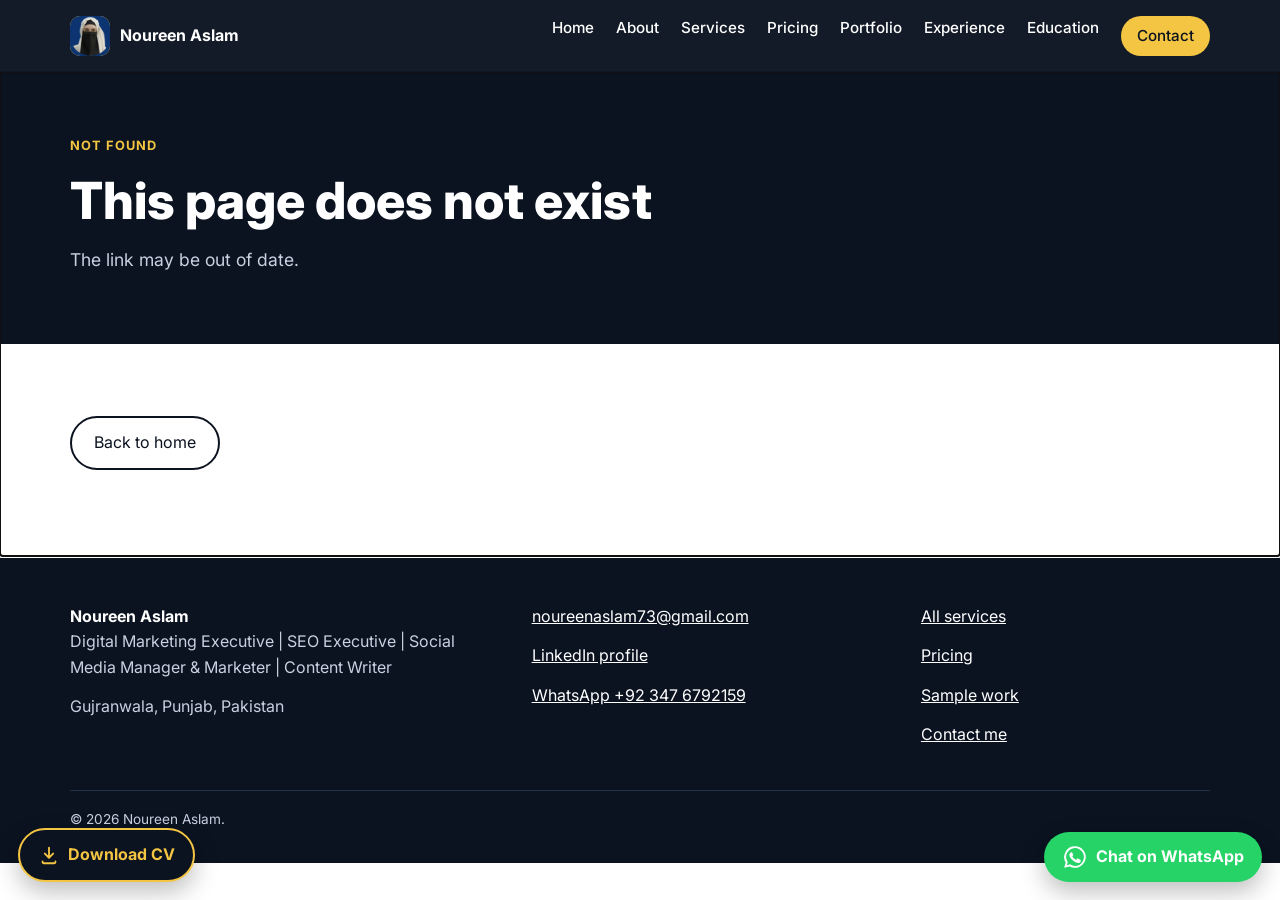
<file: index.html>
<!DOCTYPE html>
<html lang="en">
<head>
  <meta charset="UTF-8" />
  <meta name="viewport" content="width=device-width, initial-scale=1.0" />
  <title>Noureen Aslam | Local SEO Expert Pakistan &amp; SEO Executive</title>
  <meta name="description" content="Local SEO expert in Pakistan. Noureen Aslam helps B2B SaaS &amp; local businesses rank higher on Google Maps with Google Business Profile optimization, SEO, content &amp; social media." />
  <link rel="canonical" href="https://noureenportfolio.vercel.app/" />
  <meta property="og:title" content="Noureen Aslam | Local SEO Expert in Pakistan" />
  <meta property="og:description" content="Google Business Profile optimization, local SEO, SEO, content writing and social media services — helping B2B SaaS &amp; local businesses get found on Google." />
  <meta property="og:type" content="website" />
  <meta property="og:url" content="https://noureenportfolio.vercel.app/" />
  <meta property="og:site_name" content="Noureen Aslam" />
  <meta property="og:locale" content="en_US" />
  <meta property="og:image" content="https://noureenportfolio.vercel.app/assets/images/og-cover.png" />
  <meta name="twitter:card" content="summary_large_image" />
  <meta name="twitter:title" content="Noureen Aslam | Local SEO Expert in Pakistan" />
  <meta name="twitter:description" content="Google Business Profile optimization, local SEO, SEO, content writing and social media services." />
  <meta name="twitter:image" content="https://noureenportfolio.vercel.app/assets/images/og-cover.png" />
  <script type="application/ld+json">
  {
    "@context": "https://schema.org",
    "@type": "Person",
    "name": "Noureen Aslam",
    "jobTitle": "Digital Marketing Executive | Local SEO Expert",
    "description": "Digital marketing professional helping B2B SaaS & software companies and local businesses strengthen their online visibility through SEO, local SEO, Google Business Profile optimization, content marketing and social media marketing.",
    "url": "https://noureenportfolio.vercel.app/",
    "image": "https://noureenportfolio.vercel.app/assets/images/Noureen-Digital-Profile.png",
    "address": {
      "@type": "PostalAddress",
      "addressLocality": "Gujranwala",
      "addressRegion": "Punjab",
      "addressCountry": "PK"
    },
    "sameAs": [
      "https://www.linkedin.com/in/noureen-digitalmarketer/"
    ],
    "knowsAbout": ["SEO", "Local SEO", "Google Business Profile", "Google Maps SEO", "Content Marketing", "Social Media Marketing", "Digital Marketing Strategy", "LinkedIn Marketing"]
  }
  </script>
  <script type="application/ld+json">
  {
    "@context": "https://schema.org",
    "@type": "FAQPage",
    "mainEntity": [
      {
        "@type": "Question",
        "name": "What is local SEO?",
        "acceptedAnswer": {
          "@type": "Answer",
          "text": "Local SEO is the process of improving a business's visibility in local Google search results and on Google Maps, so nearby customers find it first. It includes Google Business Profile optimization, local keywords, reviews and local citations."
        }
      },
      {
        "@type": "Question",
        "name": "How much does local SEO cost in Pakistan?",
        "acceptedAnswer": {
          "@type": "Answer",
          "text": "It depends on the business and its goals. My one-time projects start at PKR 25,000 and monthly plans start at PKR 40,000. Every project starts with a free mini-audit — contact me for an exact quote."
        }
      },
      {
        "@type": "Question",
        "name": "How long does local SEO take to show results?",
        "acceptedAnswer": {
          "@type": "Answer",
          "text": "Most businesses see movement in 2 to 4 months, depending on competition and the starting point. I never promise guaranteed rankings — I report real progress every month."
        }
      },
      {
        "@type": "Question",
        "name": "Do you work with SaaS companies?",
        "acceptedAnswer": {
          "@type": "Answer",
          "text": "Yes. I help B2B SaaS and software companies strengthen their online visibility with SEO, content and LinkedIn marketing, alongside local SEO for local businesses."
        }
      }
    ]
  }
  </script>
  <link rel="icon" href="/assets/images/favicon.svg" type="image/svg+xml" />
  <link rel="preconnect" href="https://fonts.googleapis.com" />
  <link rel="preconnect" href="https://fonts.gstatic.com" crossorigin />
  <link href="https://fonts.googleapis.com/css2?family=Inter:wght@400;500;600;700;800&display=swap" rel="stylesheet" />
  <link rel="stylesheet" href="/styles.css" />
</head>
<body>
  <a class="skip-link" href="#app">Skip to content</a>

  <header class="site-header">
    <div class="container nav-wrap">
      <a href="/" class="brand" aria-label="Noureen Aslam home">
        <span class="brand-mark" aria-hidden="true">
          <span class="photo-fallback">NA</span>
          <img data-photo src="/assets/images/linkedin-picture.png" alt="" width="40" height="40" decoding="async" />
        </span>
        <span class="brand-text">Noureen Aslam</span>
      </a>
      <button class="nav-toggle" aria-expanded="false" aria-controls="main-nav" aria-label="Open menu">Menu</button>
      <nav id="main-nav" class="main-nav" aria-label="Main navigation">
        <a href="/">Home</a>
        <a href="/about">About</a>
        <a href="/services">Services</a>
        <a href="/pricing">Pricing</a>
        <a href="/portfolio">Portfolio</a>
        <a href="/experience">Experience</a>
        <a href="/education">Education</a>
        <a href="/contact" class="nav-cta">Contact</a>
      </nav>
    </div>
  </header>

  <main id="app" tabindex="-1"></main>

  <footer class="site-footer">
    <div class="container footer-grid">
      <div>
        <strong>Noureen Aslam</strong>
        <p>Digital Marketing Executive | SEO Executive | Social Media Manager &amp; Marketer | Content Writer</p>
        <p>Gujranwala, Punjab, Pakistan</p>
      </div>
      <div>
        <p><a href="mailto:noureenaslam73@gmail.com">noureenaslam73@gmail.com</a></p>
        <p><a href="https://www.linkedin.com/in/noureen-digitalmarketer/" target="_blank" rel="noopener">LinkedIn profile</a></p>
        <p><a href="https://wa.me/923476792159" target="_blank" rel="noopener">WhatsApp +92 347 6792159</a></p>
      </div>
      <div>
        <p><a href="/services">All services</a></p>
        <p><a href="/pricing">Pricing</a></p>
        <p><a href="/portfolio">Sample work</a></p>
        <p><a href="/contact">Contact me</a></p>
      </div>
    </div>
    <div class="container copyright">
      <p>&copy; <span id="year"></span> Noureen Aslam.</p>
    </div>
  </footer>

  <a class="float-btn cv-float" id="cv-float" href="/assets/Noreen_Aslam_CV.pdf" download aria-label="Download my CV (PDF)">
    <svg viewBox="0 0 24 24" width="22" height="22" aria-hidden="true"><path fill="currentColor" d="M12 3a1 1 0 0 1 1 1v8.6l2.8-2.8a1 1 0 1 1 1.4 1.4l-4.5 4.5a1 1 0 0 1-1.4 0L6.8 11.2a1 1 0 1 1 1.4-1.4L11 12.6V4a1 1 0 0 1 1-1zM5 18a1 1 0 0 1 1 1v1h12v-1a1 1 0 1 1 2 0v1a2 2 0 0 1-2 2H6a2 2 0 0 1-2-2v-1a1 1 0 0 1 1-1z"/></svg>
    <span>Download CV</span>
  </a>

  <a class="float-btn whatsapp-float" id="wa-float" href="https://wa.me/923476792159" target="_blank" rel="noopener" aria-label="Chat with Noureen on WhatsApp">
    <svg viewBox="0 0 24 24" width="26" height="26" aria-hidden="true"><path fill="currentColor" d="M12 2a10 10 0 0 0-8.6 15.1L2 22l5-1.3A10 10 0 1 0 12 2zm0 18.2a8.2 8.2 0 0 1-4.2-1.2l-.3-.2-3 .8.8-2.9-.2-.3A8.2 8.2 0 1 1 12 20.2zm4.5-6.1c-.2-.1-1.5-.7-1.7-.8-.2-.1-.4-.1-.6.1l-.8 1c-.1.2-.3.2-.5.1a6.7 6.7 0 0 1-3.3-2.9c-.2-.4.2-.4.7-1.3.1-.2 0-.3 0-.4l-.8-1.8c-.2-.5-.4-.4-.6-.4h-.5a1 1 0 0 0-.7.3 3 3 0 0 0-.9 2.2 5.2 5.2 0 0 0 1.1 2.7 11.8 11.8 0 0 0 4.5 4c.6.3 1.1.4 1.5.5.6.2 1.2.2 1.6.1.5-.1 1.5-.6 1.7-1.2.2-.6.2-1.1.2-1.2-.1-.1-.3-.2-.5-.3z"/></svg>
    <span>Chat on WhatsApp</span>
  </a>

  <script src="/data.js"></script>
  <script src="/app.js"></script>
</body>
</html>
</file>
<file: styles.css>
:root {
  --navy: #0B1220;
  --navy-2: #131d31;
  --white: #FFFFFF;
  --gold: #F4C542;
  --gold-dark: #d9a919;
  --gray-50: #f6f7f9;
  --gray-200: #e3e6ec;
  --gray-600: #4b5565;
  --radius: 14px;
  --shadow: 0 10px 30px rgba(11, 18, 32, 0.08);
}

* { box-sizing: border-box; }
html { scroll-behavior: smooth; }
body {
  margin: 0;
  font-family: "Inter", system-ui, -apple-system, "Segoe UI", Roboto, sans-serif;
  color: var(--navy);
  background: var(--white);
  line-height: 1.6;
  font-size: 16px;
}
img { max-width: 100%; height: auto; display: block; }
a { color: var(--navy); }
a:focus-visible, button:focus-visible, input:focus-visible, select:focus-visible, textarea:focus-visible {
  outline: 3px solid var(--gold);
  outline-offset: 2px;
}
.skip-link {
  position: absolute; left: -999px; top: 0; background: var(--gold); padding: 8px 12px; z-index: 100;
}
.skip-link:focus { left: 8px; top: 8px; }
.container { width: min(1140px, 92%); margin: 0 auto; }
section { padding: 72px 0; }
h1, h2, h3 { line-height: 1.2; margin: 0 0 14px; }
h1 { font-size: clamp(2rem, 4.5vw, 3.2rem); font-weight: 800; }
h2 { font-size: clamp(1.6rem, 3vw, 2.2rem); font-weight: 700; }
h3 { font-size: 1.2rem; font-weight: 700; }
p { margin: 0 0 14px; }
.lead { font-size: 1.1rem; color: var(--gray-600); max-width: 680px; }
.eyebrow { color: var(--gold-dark); font-weight: 700; text-transform: uppercase; letter-spacing: .08em; font-size: .8rem; }
.muted { color: var(--gray-600); }
.placeholder { background: #fff7d6; border: 1px dashed var(--gold-dark); padding: 2px 6px; border-radius: 6px; }

/* Header */
.site-header {
  position: sticky; top: 0; z-index: 50;
  background: rgba(11, 18, 32, 0.96); color: var(--white);
  backdrop-filter: blur(6px);
}
.nav-wrap { display: flex; align-items: center; justify-content: space-between; height: 72px; }
.brand { display: flex; align-items: center; gap: 10px; text-decoration: none; color: var(--white); font-weight: 700; }
.brand-mark, .avatar, .portrait {
  position: relative; display: grid; place-items: center; overflow: hidden; flex-shrink: 0;
  background: linear-gradient(135deg, var(--gold), #ffe08a); color: var(--navy); font-weight: 800;
}
.brand-mark img, .avatar img, .portrait img { position: absolute; inset: 0; width: 100%; height: 100%; object-fit: cover; }
.brand-mark { width: 40px; height: 40px; border-radius: 10px; background: var(--gold); letter-spacing: .02em; }
.main-nav { display: flex; gap: 22px; }
.main-nav a { color: var(--white); text-decoration: none; font-weight: 500; font-size: .95rem; position: relative; }
.main-nav a::after { content: ""; position: absolute; left: 0; bottom: -6px; width: 0; height: 2px; background: var(--gold); transition: width .2s; }
.main-nav a:hover::after, .main-nav a.active::after { width: 100%; }
.main-nav .nav-cta { background: var(--gold); color: var(--navy); padding: 8px 16px; border-radius: 999px; }
.main-nav .nav-cta::after { display: none; }
.nav-toggle { display: none; background: none; color: var(--white); border: 1px solid #334; border-radius: 8px; padding: 6px 12px; font: inherit; }

/* Buttons */
.btn {
  display: inline-flex; align-items: center; gap: 8px; padding: 12px 22px; border-radius: 999px;
  font-weight: 700; text-decoration: none; border: 2px solid transparent; cursor: pointer; font: inherit;
  transition: transform .15s ease, box-shadow .15s ease, background .2s;
}
.btn:hover { transform: translateY(-2px); box-shadow: var(--shadow); }
.btn-gold { background: var(--gold); color: var(--navy); }
.btn-gold:hover { background: #ffd65e; }
.btn-outline { border-color: var(--navy); color: var(--navy); background: transparent; }
.btn-light { border-color: var(--white); color: var(--white); background: transparent; }
.btn-whatsapp { background: #25D366; color: #fff; }
.btn-group { display: flex; flex-wrap: wrap; gap: 12px; margin-top: 24px; }

/* Hero */
.hero { background: var(--navy); color: var(--white); padding: 84px 0 96px; position: relative; overflow: hidden; }
.hero::before {
  content: ""; position: absolute; right: -120px; top: -120px; width: 420px; height: 420px;
  background: radial-gradient(circle, rgba(244,197,66,.25), transparent 70%); pointer-events: none;
}
.hero-grid { display: grid; grid-template-columns: 1.15fr .85fr; gap: 48px; align-items: center; }
.hero .lead { color: #c9d1e0; }
.hero .eyebrow { color: var(--gold); }
.skills-line { margin-top: 22px; color: var(--gold); font-weight: 600; font-size: .95rem; }
.hero-card {
  background: var(--navy-2); border: 1px solid #22304d; border-radius: 22px; padding: 28px; text-align: center;
  box-shadow: 0 20px 50px rgba(0,0,0,.35);
}
.avatar { width: 180px; height: 180px; border-radius: 50%; margin: 0 auto 18px; font-size: 3.4rem; }
.hero-name { color: var(--white); font-size: 1.4rem; margin-bottom: 6px; }
.hero-card .role { color: #c9d1e0; font-size: .95rem; }

/* Cards and grids */
.grid { display: grid; gap: 22px; }
.grid-2 { grid-template-columns: repeat(2, 1fr); }
.grid-3 { grid-template-columns: repeat(3, 1fr); }
.grid-4 { grid-template-columns: repeat(4, 1fr); }
.card {
  background: var(--white); border: 1px solid var(--gray-200); border-radius: var(--radius); padding: 26px;
  box-shadow: 0 2px 6px rgba(11,18,32,.03); transition: transform .2s, box-shadow .2s, border-color .2s;
  display: flex; flex-direction: column;
}
.card:hover { transform: translateY(-4px); box-shadow: var(--shadow); border-color: var(--gold); }
.card-link { text-decoration: none; color: inherit; }
.card .count { font-size: .85rem; color: var(--gray-600); margin-bottom: 8px; }
.card .btn { margin-top: auto; align-self: flex-start; }
.section-alt { background: var(--gray-50); }
.section-head { margin-bottom: 36px; }
.section-head p { color: var(--gray-600); max-width: 640px; }

.tag { display: inline-block; background: #fff4cc; color: #6b5200; font-size: .75rem; font-weight: 700; padding: 4px 10px; border-radius: 999px; margin-bottom: 10px; }
.tag-ai { background: #e6ecff; color: #22338a; }

.steps { counter-reset: step; }
.step { position: relative; padding-left: 0; }
.step-num {
  width: 44px; height: 44px; border-radius: 50%; background: var(--navy); color: var(--gold);
  display: grid; place-items: center; font-weight: 800; margin-bottom: 14px;
}

/* Service lists */
.service-item { border-left: 4px solid var(--gold); padding: 18px 22px; background: var(--white); border-radius: 10px; box-shadow: 0 2px 6px rgba(11,18,32,.04); margin-bottom: 18px; }
.service-item h3 { margin-bottom: 6px; }
.service-item .label { font-weight: 700; font-size: .9rem; margin-top: 10px; }
.service-item ul { margin: 6px 0 0 18px; padding: 0; }
.service-item li { margin-bottom: 4px; }

/* Filters */
.filters { display: flex; flex-wrap: wrap; gap: 10px; margin-bottom: 30px; }
.filter-btn {
  border: 1px solid var(--navy); background: var(--white); color: var(--navy); padding: 8px 16px; border-radius: 999px;
  cursor: pointer; font: inherit; font-size: .9rem; font-weight: 600;
}
.filter-btn[aria-pressed="true"] { background: var(--navy); color: var(--white); }

/* Timeline */
.timeline { border-left: 3px solid var(--gold); padding-left: 28px; margin-left: 8px; }
.timeline-item { position: relative; margin-bottom: 36px; }
.timeline-item::before {
  content: ""; position: absolute; left: -38px; top: 6px; width: 16px; height: 16px; border-radius: 50%;
  background: var(--navy); border: 3px solid var(--gold);
}
.timeline-item .date { color: var(--gold-dark); font-weight: 700; font-size: .9rem; }
.timeline-item ul { padding-left: 18px; color: var(--gray-600); }

/* Tables */
.table-wrap { overflow-x: auto; }
table { width: 100%; border-collapse: collapse; background: var(--white); }
th, td { text-align: left; padding: 12px 14px; border-bottom: 1px solid var(--gray-200); font-size: .95rem; }
th { background: var(--navy); color: var(--white); }

/* Breadcrumb and page header */
.page-head { background: var(--navy); color: var(--white); padding: 64px 0 56px; }
.page-head .lead { color: #c9d1e0; }
.page-head .eyebrow { color: var(--gold); }
.crumbs { font-size: .9rem; margin-bottom: 14px; }
.crumbs a { color: var(--gold); }

/* Case study */
.about-grid { display: grid; grid-template-columns: 1.4fr .6fr; gap: 56px; align-items: start; }
.about-photo { text-align: center; position: sticky; top: 96px; background: var(--white); border: 1px solid var(--gray-200); border-radius: 22px; padding: 28px; box-shadow: var(--shadow); }
.portrait { width: min(240px, 100%); aspect-ratio: 1; border-radius: 50%; margin: 0 auto 18px; font-size: 4rem; border: 4px solid var(--gold); box-shadow: 0 8px 24px rgba(11,18,32,.18); }
.about-photo h3 { margin-bottom: 4px; }
.skill-list { padding-left: 20px; }
.skill-list li { margin-bottom: 6px; }

.case-meta { display: flex; flex-wrap: wrap; gap: 10px; margin-top: 14px; }
.case-meta span { background: rgba(255,255,255,.1); padding: 6px 12px; border-radius: 999px; font-size: .85rem; }
.case-block { margin-bottom: 36px; }
.case-block ul { padding-left: 20px; }
.project-thumb {
  height: 170px; border-radius: 12px; display: grid; place-items: center; padding: 18px; text-align: center;
  background: linear-gradient(135deg, var(--navy), #22304d); color: var(--gold); font-weight: 800; font-size: 1.2rem; margin-bottom: 16px;
}

/* Forms */
.form { display: grid; grid-template-columns: minmax(0, 1fr); gap: 16px; }
.form label { font-weight: 600; font-size: .95rem; display: grid; gap: 6px; }
.form input, .form select, .form textarea {
  width: 100%; min-width: 0; font: inherit; padding: 12px 14px; border: 1px solid #c5ccd8; border-radius: 10px; background: var(--white); color: var(--navy);
}
.form textarea { min-height: 150px; resize: vertical; }
.hp-field { position: absolute; left: -9999px; height: 0; width: 0; opacity: 0; }
.status { padding: 14px 16px; border-radius: 10px; font-weight: 600; display: none; }
.status.show { display: block; }
.status.ok { background: #e7f8ee; color: #155c2f; }
.status.err { background: #fde8e8; color: #7a1717; }
.contact-list { list-style: none; padding: 0; margin: 0; }
.contact-list li { margin-bottom: 16px; overflow-wrap: anywhere; }
.contact-list strong { display: block; font-size: .85rem; color: var(--gray-600); text-transform: uppercase; letter-spacing: .05em; }

/* Footer */
.site-footer { background: var(--navy); color: #c9d1e0; padding: 48px 0 18px; }
.site-footer a { color: var(--white); }
.footer-grid { display: grid; grid-template-columns: 1.2fr 1fr .8fr; gap: 28px; }
.footer-grid strong { color: var(--white); }
.copyright { margin-top: 28px; padding-top: 18px; border-top: 1px solid #22304d; font-size: .85rem; }

/* Utilities (replace former inline styles) */
.align-start { align-items: start; }
.text-center { text-align: center; }
.btn-group-center { justify-content: center; }
.lead-center { margin: 0 auto 24px; }
.container-narrow { max-width: 860px; }
.flush { margin: 0; }
.h-md { font-size: 1.4rem; }
.mt-10 { margin-top: 10px; } .mt-14 { margin-top: 14px; } .mt-20 { margin-top: 20px; } .mt-24 { margin-top: 24px; }
.mb-24 { margin-bottom: 24px; } .mb-30 { margin-bottom: 30px; } .mb-50 { margin-bottom: 50px; }
.card-gap { margin-bottom: 16px; }
.note-after { margin-top: 28px; max-width: 720px; }
.tag-gold { background: var(--gold); color: var(--navy); }
[hidden] { display: none !important; }

/* Certificate gallery */
.cert-grid { display: grid; grid-template-columns: repeat(auto-fill, minmax(290px, 1fr)); gap: 22px; }
.cert-card {
  background: var(--white); border: 1px solid var(--gray-200); border-radius: var(--radius); overflow: hidden;
  display: flex; flex-direction: column; box-shadow: 0 2px 6px rgba(11,18,32,.03); transition: transform .2s, box-shadow .2s, border-color .2s;
}
.cert-card:hover { transform: translateY(-4px); box-shadow: var(--shadow); border-color: var(--gold); }
.cert-thumb {
  display: grid; place-items: center; width: 100%; aspect-ratio: 4 / 3; padding: 10px; border: 0;
  border-bottom: 1px solid var(--gray-200); background: var(--gray-50); cursor: zoom-in; font: inherit; color: var(--gray-600);
}
.cert-thumb img { width: 100%; height: 100%; object-fit: contain; }
.cert-thumb.cert-missing, .cert-thumb:disabled { cursor: default; }
.cert-fallback { display: none; text-align: center; font-size: .9rem; padding: 12px; border: 1px dashed var(--gray-600); border-radius: 10px; }
.cert-thumb.cert-missing .cert-fallback { display: block; }
.cert-body { padding: 20px; display: flex; flex-direction: column; flex: 1; }
.cert-body h3 { margin-bottom: 6px; }
.cert-date { margin: 4px 0 6px; font-weight: 600; }
.cert-id { font-size: .8rem; color: var(--gray-600); overflow-wrap: anywhere; margin-bottom: 14px; }
.cert-actions { display: flex; flex-wrap: wrap; gap: 10px; margin-top: auto; }
.cert-actions .btn { padding: 10px 16px; font-size: .9rem; }

/* Lightbox */
.lightbox {
  position: fixed; inset: 0; z-index: 200; display: flex; align-items: center; justify-content: center;
  background: rgba(11, 18, 32, .88); padding: 16px;
}
.lb-inner { position: relative; display: flex; align-items: center; gap: 12px; max-width: 100%; max-height: 100%; }
.lb-figure { margin: 0; display: flex; flex-direction: column; align-items: center; gap: 12px; min-width: 0; }
.lb-figure img { max-width: min(92vw, 1100px); max-height: 74vh; width: auto; height: auto; object-fit: contain; background: var(--white); border-radius: 8px; }
.lb-figure figcaption { color: var(--white); text-align: center; display: grid; gap: 6px; justify-items: center; }
.lb-figure figcaption span { color: #c9d1e0; font-size: .9rem; }
.lb-close {
  position: absolute; top: -8px; right: -8px; z-index: 2; width: 42px; height: 42px; border-radius: 50%;
  border: 2px solid var(--gold); background: var(--navy); color: var(--gold); font-size: 1.6rem; line-height: 1; cursor: pointer;
}
.lb-nav {
  flex-shrink: 0; width: 44px; height: 44px; border-radius: 50%; border: 2px solid var(--gold);
  background: var(--navy); color: var(--gold); font-size: 1.8rem; line-height: 1; cursor: pointer;
}
body.lb-open { overflow: hidden; }

/* Pricing */
.price-note { background: #fff7d6; border-color: var(--gold-dark); }
.price-service { margin-bottom: 56px; }
.price-service:last-child { margin-bottom: 0; }
.price-intro { max-width: 680px; margin-bottom: 22px; }
.price-grid { align-items: stretch; }
.price-card .label { font-weight: 700; font-size: .9rem; margin: 10px 0 2px; }
.price-card p.muted { margin-bottom: 6px; }
.price-tier { color: var(--gold-dark); font-weight: 800; text-transform: uppercase; letter-spacing: .08em; font-size: .78rem; margin-bottom: 2px; }
.price-service-name { font-size: .85rem; color: var(--gray-600); margin-bottom: 4px; }
.price-box { display: flex; flex-direction: column; gap: 2px; padding: 12px 0; margin-bottom: 4px; border-bottom: 1px solid var(--gray-200); }
.price-from { font-size: .8rem; color: var(--gray-600); }
.price { font-size: 1.35rem; font-weight: 800; }
.price-usd { font-size: 1rem; font-weight: 700; color: var(--gray-600); }
.price-list { margin: 4px 0 6px 18px; padding: 0; font-size: .95rem; color: var(--gray-600); }
.price-list li { margin-bottom: 5px; }
.price-actions { display: flex; flex-wrap: wrap; gap: 10px; margin-top: auto; padding-top: 16px; }
.price-actions .btn { margin-top: 0; align-self: auto; padding: 10px 18px; font-size: .92rem; }
.price-card-custom { border: 2px dashed var(--gold-dark); background: var(--gray-50); }

/* Floating buttons: CV (bottom-left) and WhatsApp (bottom-right) */
.float-btn {
  position: fixed; bottom: 18px; z-index: 60; display: flex; align-items: center; gap: 8px;
  color: #fff; text-decoration: none; padding: 12px 18px; border-radius: 999px;
  font-weight: 700; box-shadow: 0 10px 24px rgba(0,0,0,.25); transition: transform .15s ease;
}
.float-btn:hover { transform: translateY(-2px); }
.cv-float { left: 18px; background: var(--navy); color: var(--gold); border: 2px solid var(--gold); }
.cv-float:hover { background: var(--navy-2); }

/* Floating WhatsApp */
.whatsapp-float { right: 18px; background: #25D366; }

/* Animation */
.reveal { opacity: 0; transform: translateY(14px); transition: opacity .5s ease, transform .5s ease; }
.reveal.in { opacity: 1; transform: none; }
@media (prefers-reduced-motion: reduce) {
  * { transition: none !important; animation: none !important; scroll-behavior: auto !important; }
  .reveal { opacity: 1; transform: none; }
}

/* Responsive */
@media (max-width: 960px) {
  .grid-4 { grid-template-columns: repeat(2, 1fr); }
  .grid-3 { grid-template-columns: repeat(2, 1fr); }
  .hero-grid { grid-template-columns: 1fr; }
  .about-grid { grid-template-columns: 1fr; gap: 32px; }
  .about-photo { position: static; order: -1; max-width: 360px; margin: 0 auto; }
  .footer-grid { grid-template-columns: 1fr 1fr; }
}
@media (max-width: 760px) {
  section { padding: 52px 0; }
  .nav-toggle { display: inline-block; }
  .main-nav {
    display: none; position: absolute; top: 72px; left: 0; right: 0; background: var(--navy);
    flex-direction: column; padding: 16px 4%; gap: 14px; border-top: 1px solid #22304d;
  }
  .main-nav.open { display: flex; }
  .grid-2, .grid-3, .grid-4 { grid-template-columns: minmax(0, 1fr); }
  .footer-grid { grid-template-columns: 1fr; }
  .float-btn span { display: none; }
  .float-btn { padding: 14px; }
  .cert-grid { grid-template-columns: minmax(0, 1fr); }
  .lb-nav { position: absolute; bottom: 4px; width: 40px; height: 40px; }
  .lb-prev { left: 0; }
  .lb-next { right: 0; }
  .lb-figure img { max-height: 62vh; }
  .lb-figure figcaption { padding-bottom: 48px; }
  .lb-close { top: -4px; right: 0; }
  .avatar { width: 150px; height: 150px; }
}
</file>
